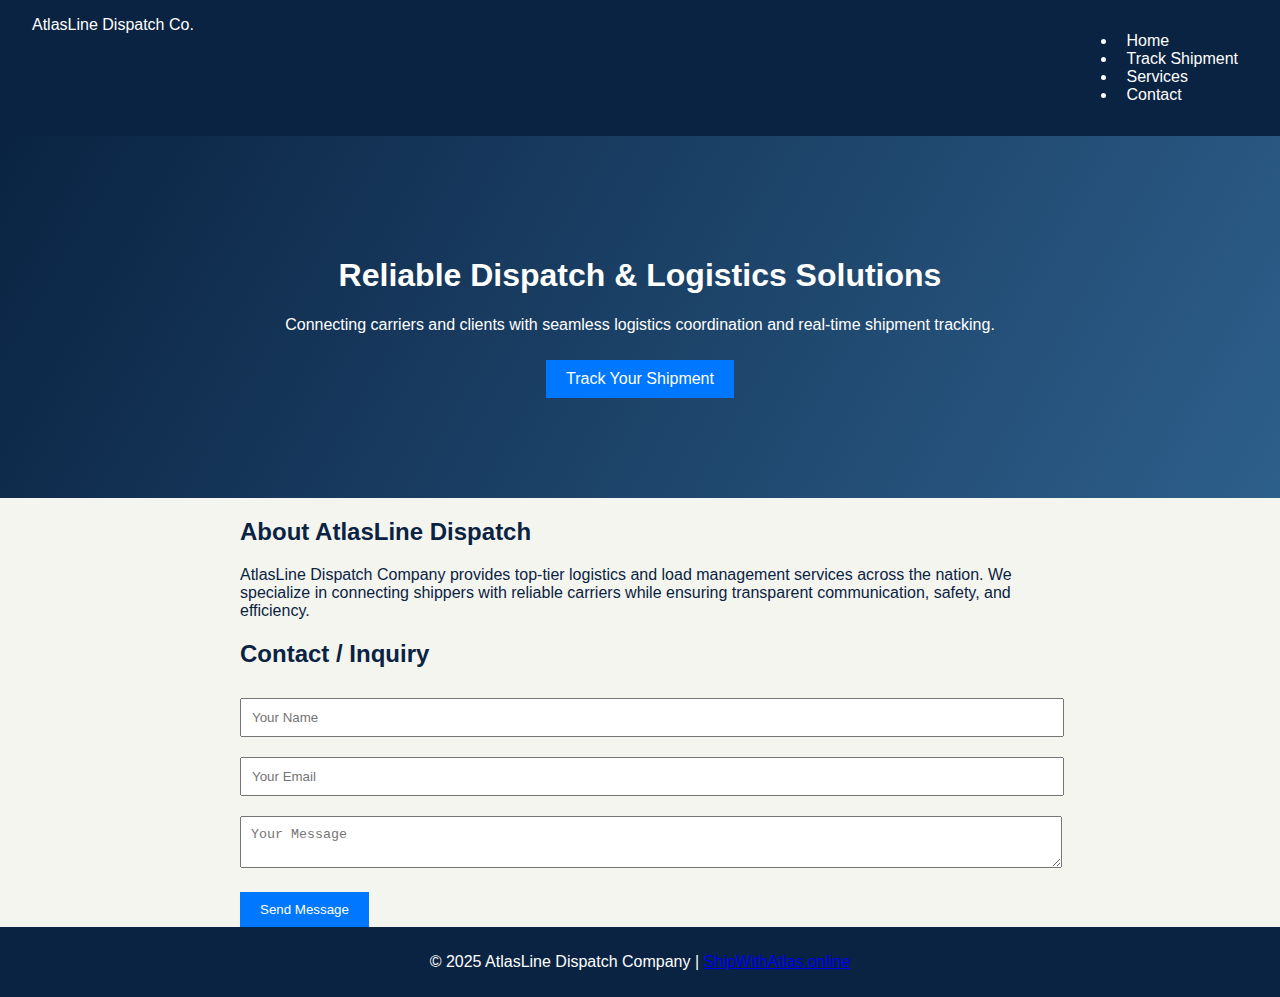
<file: index.html>
<!DOCTYPE html>
<html lang="en">
<head>
  <meta charset="UTF-8" />
  <meta name="viewport" content="width=device-width, initial-scale=1.0" />
  <title>ShipWithAtlas | AtlasLine Dispatch Company</title>
  <link rel="stylesheet" href="style.css" />
</head>
<body>
  <header class="navbar">
    <div class="logo">AtlasLine Dispatch Co.</div>
    <nav>
      <ul>
        <li><a href="index.html" class="active">Home</a></li>
        <li><a href="track.html">Track Shipment</a></li>
        <li><a href="#">Services</a></li>
        <li><a href="#contact">Contact</a></li>
      </ul>
    </nav>
  </header>

  <section class="hero">
    <div class="hero-content">
      <h1>Reliable Dispatch & Logistics Solutions</h1>
      <p>Connecting carriers and clients with seamless logistics coordination and real-time shipment tracking.</p>
      <a href="track.html" class="btn-primary">Track Your Shipment</a>
    </div>
  </section>

  <section class="about">
    <div class="container">
      <h2>About AtlasLine Dispatch</h2>
      <p>AtlasLine Dispatch Company provides top-tier logistics and load management services across the nation.
      We specialize in connecting shippers with reliable carriers while ensuring transparent communication, safety, and efficiency.</p>
    </div>
  </section>

  <section id="contact" class="contact">
    <div class="container">
      <h2>Contact / Inquiry</h2>
      <form id="contactForm">
        <input type="text" placeholder="Your Name" required />
        <input type="email" placeholder="Your Email" required />
        <textarea placeholder="Your Message" required></textarea>
        <button type="submit" class="btn-primary">Send Message</button>
      </form>
      <p class="success-message hidden">Thank you! Your inquiry has been received.</p>
    </div>
  </section>

  <footer>
    <p>© 2025 AtlasLine Dispatch Company | <a href="https://ShipWithAtlas.online">ShipWithAtlas.online</a></p>
  </footer>

  <script src="script.js" defer></script>
</body>
</html>
</file>
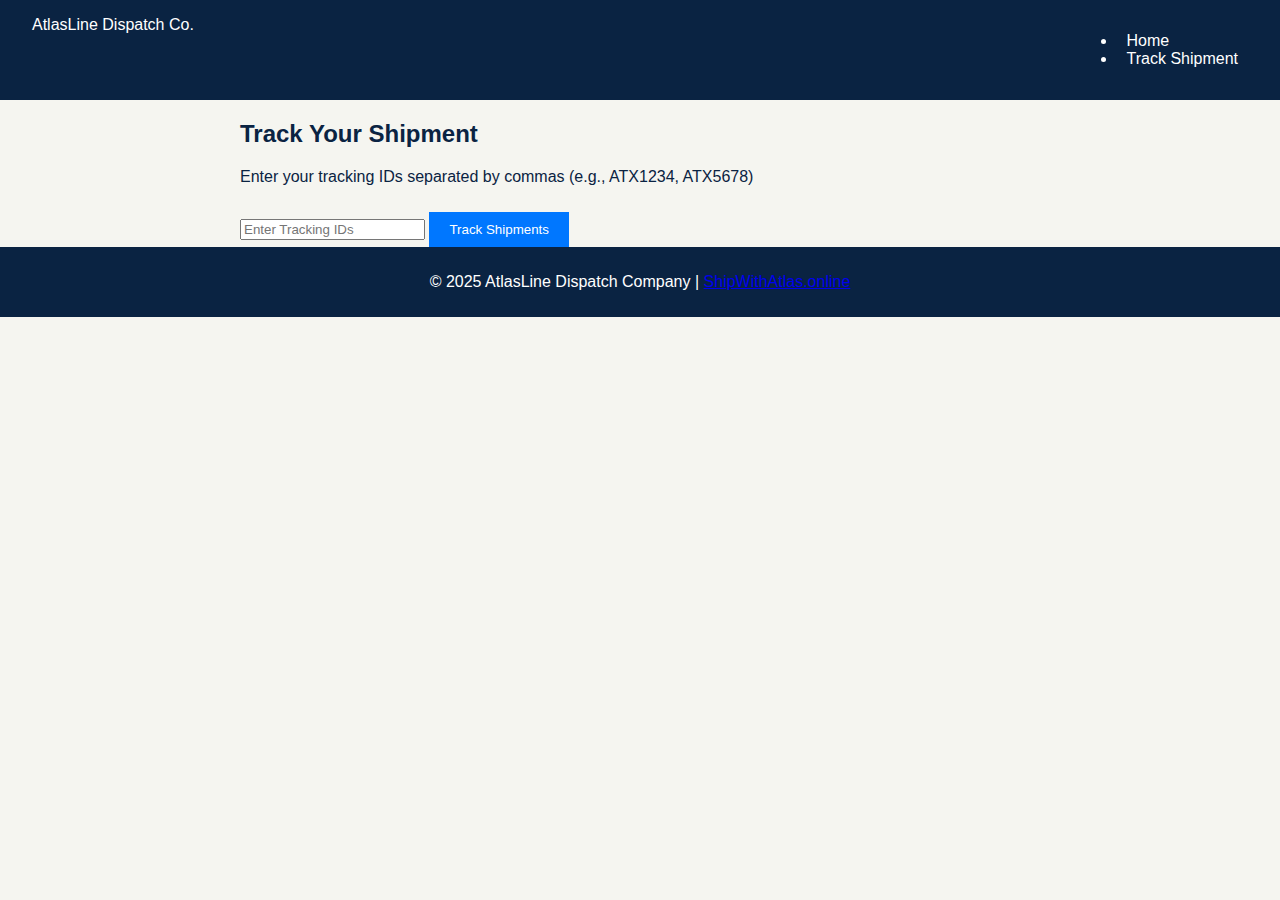
<file: track.html>
<!DOCTYPE html>
<html lang="en">
<head>
  <meta charset="UTF-8">
  <meta name="viewport" content="width=device-width, initial-scale=1.0">
  <title>Track Shipments | ShipWithAtlas.online</title>
  <link rel="stylesheet" href="style.css">
  <script defer src="script.js"></script>
</head>
<body>
  <header class="navbar">
    <div class="logo">AtlasLine Dispatch Co.</div>
    <nav>
      <ul>
        <li><a href="index.html">Home</a></li>
        <li><a href="track.html" class="active">Track Shipment</a></li>
      </ul>
    </nav>
  </header>

  <section class="track">
    <div class="container">
      <h2>Track Your Shipment</h2>
      <p>Enter your tracking IDs separated by commas (e.g., ATX1234, ATX5678)</p>
      <input type="text" id="trackingInput" placeholder="Enter Tracking IDs" />
      <button id="trackBtn" class="btn-primary">Track Shipments</button>
      <div id="trackingResults"></div>
    </div>
  </section>

  <footer>
    <p>© 2025 AtlasLine Dispatch Company | <a href="https://ShipWithAtlas.online">ShipWithAtlas.online</a></p>
  </footer>
</body>
</html>
</file>
<file: style.css>
body {
  font-family: Arial, sans-serif;
  margin: 0;
  padding: 0;
  background-color: #f5f5f0;
  color: #0A2342;
}
.navbar {
  background: #0A2342;
  color: white;
  display: flex;
  justify-content: space-between;
  padding: 1rem 2rem;
}
.navbar a {
  color: white;
  text-decoration: none;
  margin: 0 10px;
}
.hero {
  background: linear-gradient(120deg, #0A2342, #2D5F8B);
  color: white;
  padding: 100px 20px;
  text-align: center;
}
.container {
  width: 90%;
  max-width: 800px;
  margin: auto;
}
.btn-primary {
  background: #0077FF;
  color: white;
  padding: 10px 20px;
  border: none;
  cursor: pointer;
  text-decoration: none;
  display: inline-block;
  margin-top: 10px;
}
.contact form input, .contact form textarea {
  width: 100%;
  margin: 10px 0;
  padding: 10px;
}
.success-message.hidden { display: none; }
footer {
  background: #0A2342;
  color: white;
  text-align: center;
  padding: 10px;
}
</file>
